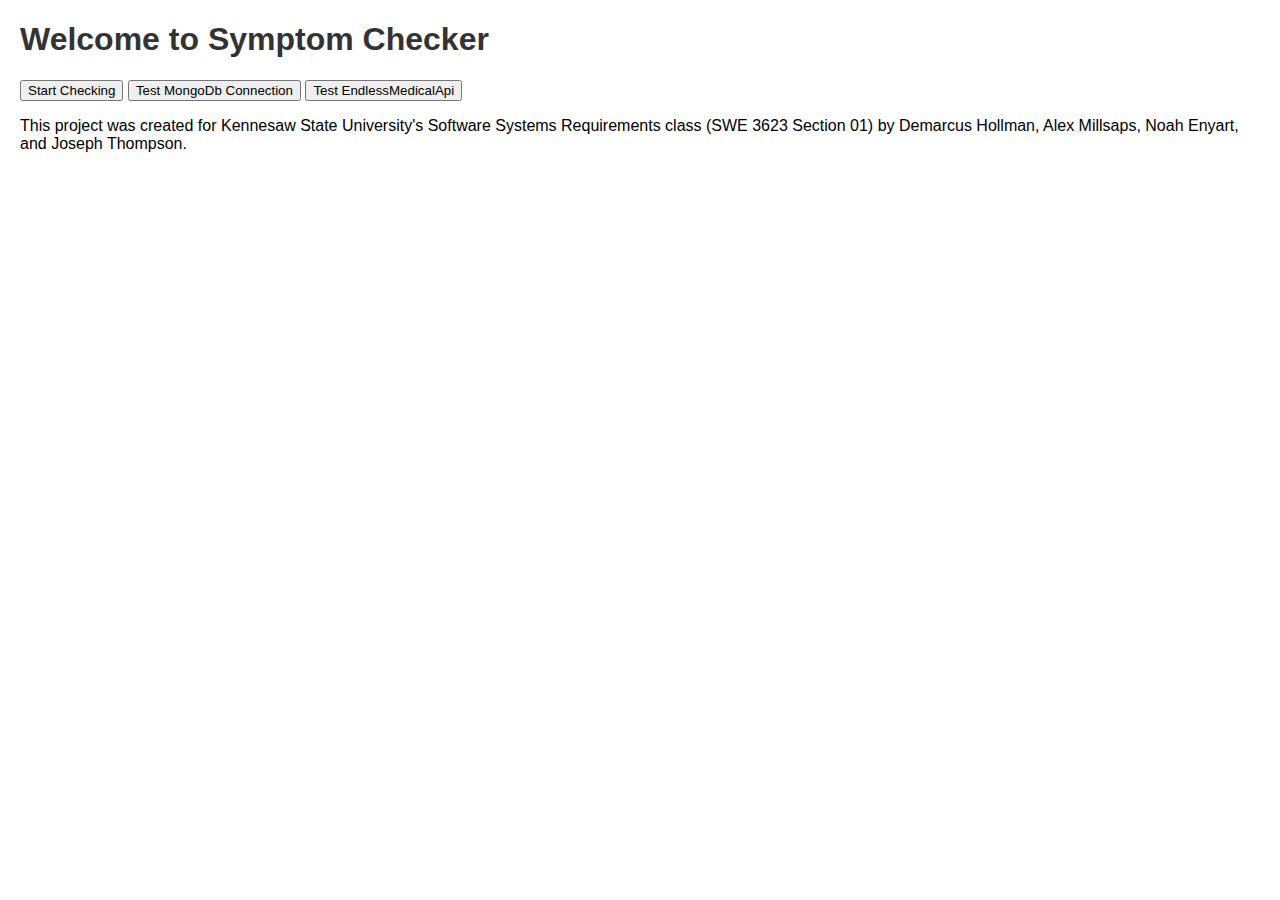
<file: index.html>
<!DOCTYPE html>
<html lang="en">
<head>
    <meta charset="UTF-8">
    <title>Symptom Checker</title>
    <link rel="stylesheet" href="style.css">
    <script src="script.js"></script>
</head>
<body>
    <h1>Welcome to Symptom Checker</h1>
    <button id="startButton">Start Checking</button>

    <button id="testMongoButton">Test MongoDb Connection</button>
    <button id="testEndlessMedicalButton">Test EndlessMedicalApi</button>

    <div id="aboutProject">
        <p>
            This project was created for Kennesaw State University's Software Systems Requirements class (SWE 3623 Section 01) by Demarcus Hollman, Alex Millsaps, Noah Enyart, and Joseph Thompson.
        </p>
    </div>
</body>
</html>
</file>
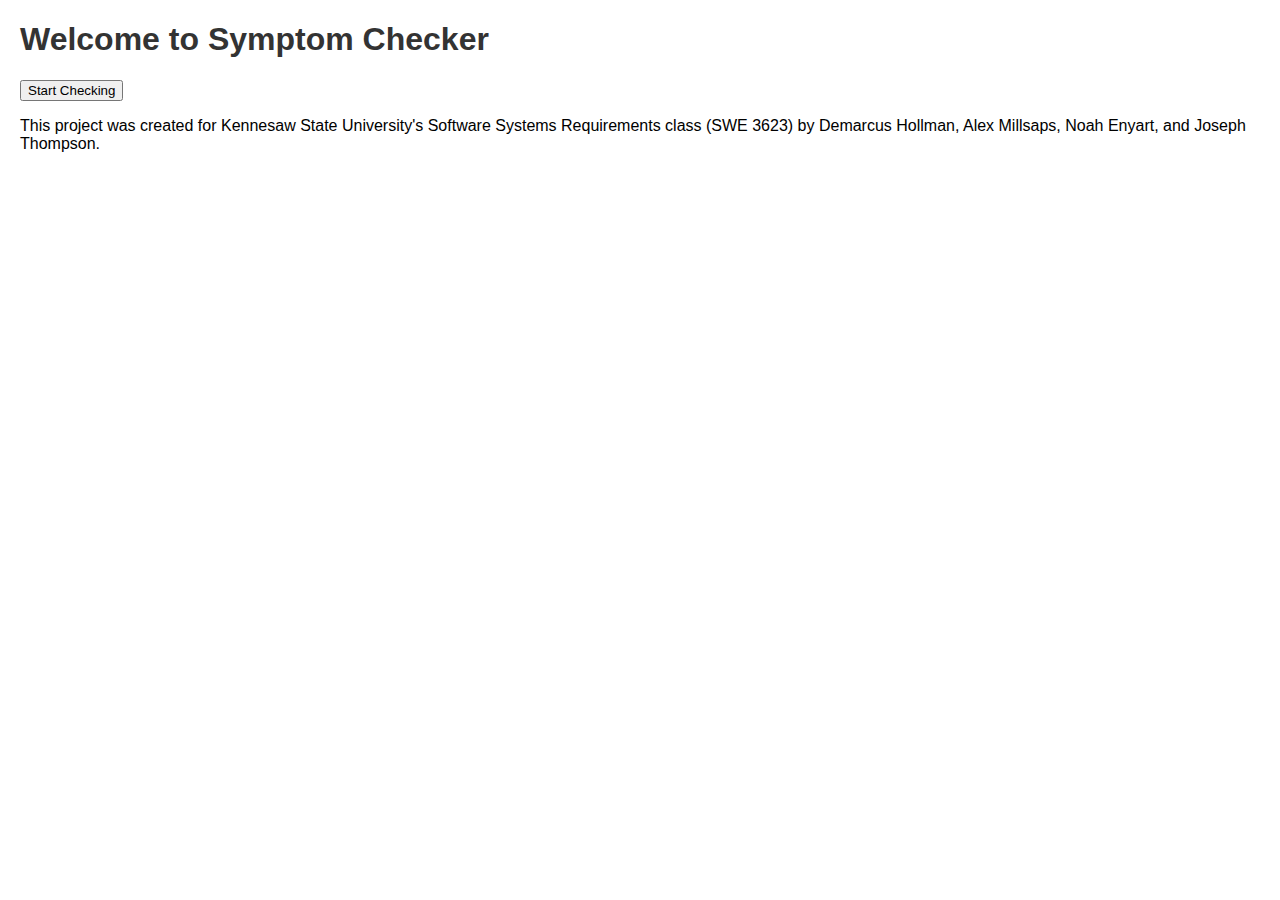
<file: src/index.html>
<!DOCTYPE html>
<html lang="en">
<head>
    <meta charset="UTF-8">
    <title>Symptom Checker</title>
    <link rel="stylesheet" href="style.css">
    <script src="script.js"></script>
</head>
<body>
    <h1>Welcome to Symptom Checker</h1>
    <button id="startButton">Start Checking</button>

    <div id="aboutProject">
        <p>
            This project was created for Kennesaw State University's Software Systems Requirements class (SWE 3623) by Demarcus Hollman, Alex Millsaps, Noah Enyart, and Joseph Thompson.
        </p>
    </div>
</body>
</html>
</file>
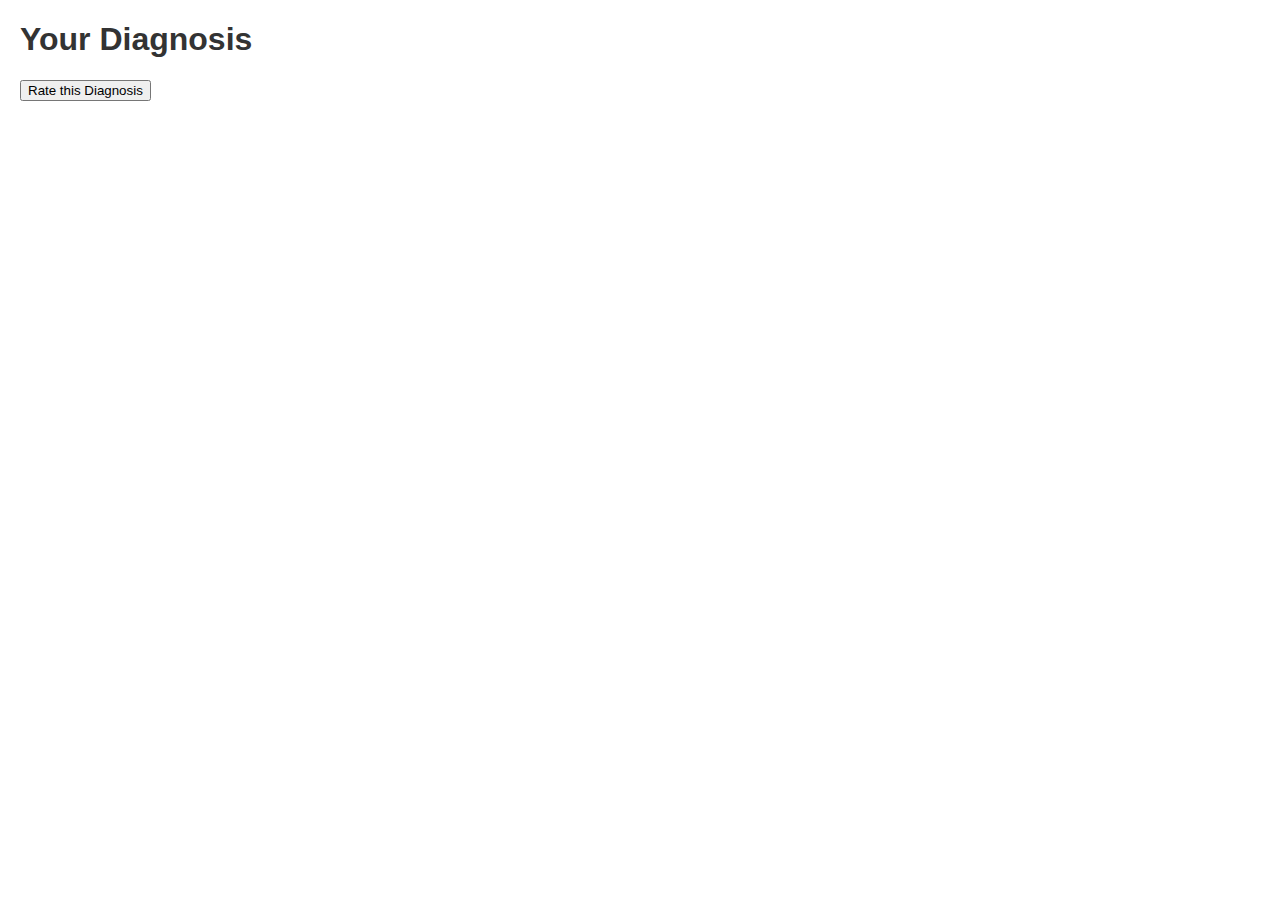
<file: diagnosis.html>
<!DOCTYPE html>
<html lang="en">
<head>
    <meta charset="UTF-8">
    <title>Symptom Checker - Diagnosis</title>
    <link rel="stylesheet" href="style.css">
</head>
<body>
    <h1>Your Diagnosis</h1>
    <div id="diagnosisResult"></div>
    <button type="button" id="rateButton">Rate this Diagnosis</button>
    <script src="script.js"></script>
</body>
</html>
</file>
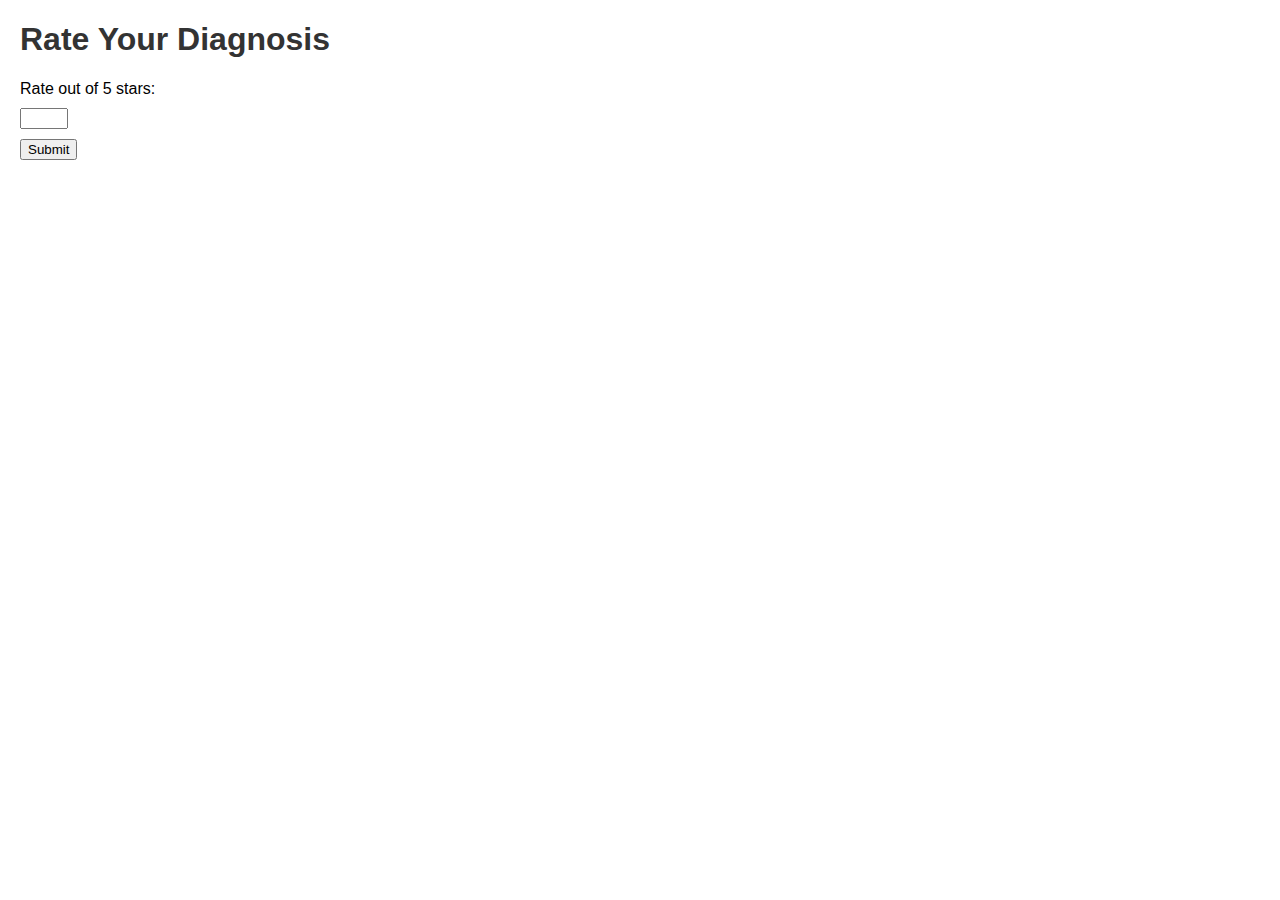
<file: rating.html>
<!DOCTYPE html>
<html lang="en">
<head>
    <meta charset="UTF-8">
    <title>Symptom Checker - Rating</title>
    <link rel="stylesheet" href="style.css">
</head>
<body>
    <h1>Rate Your Diagnosis</h1>
    <form id="ratingForm">
        <label for="stars">Rate out of 5 stars:</label>
        <input type="number" id="stars" name="stars" min="1" max="5" required>
        <button type="button" id="submitRating">Submit</button>
    </form>
    <script src="script.js"></script>
</body>
</html>
</file>
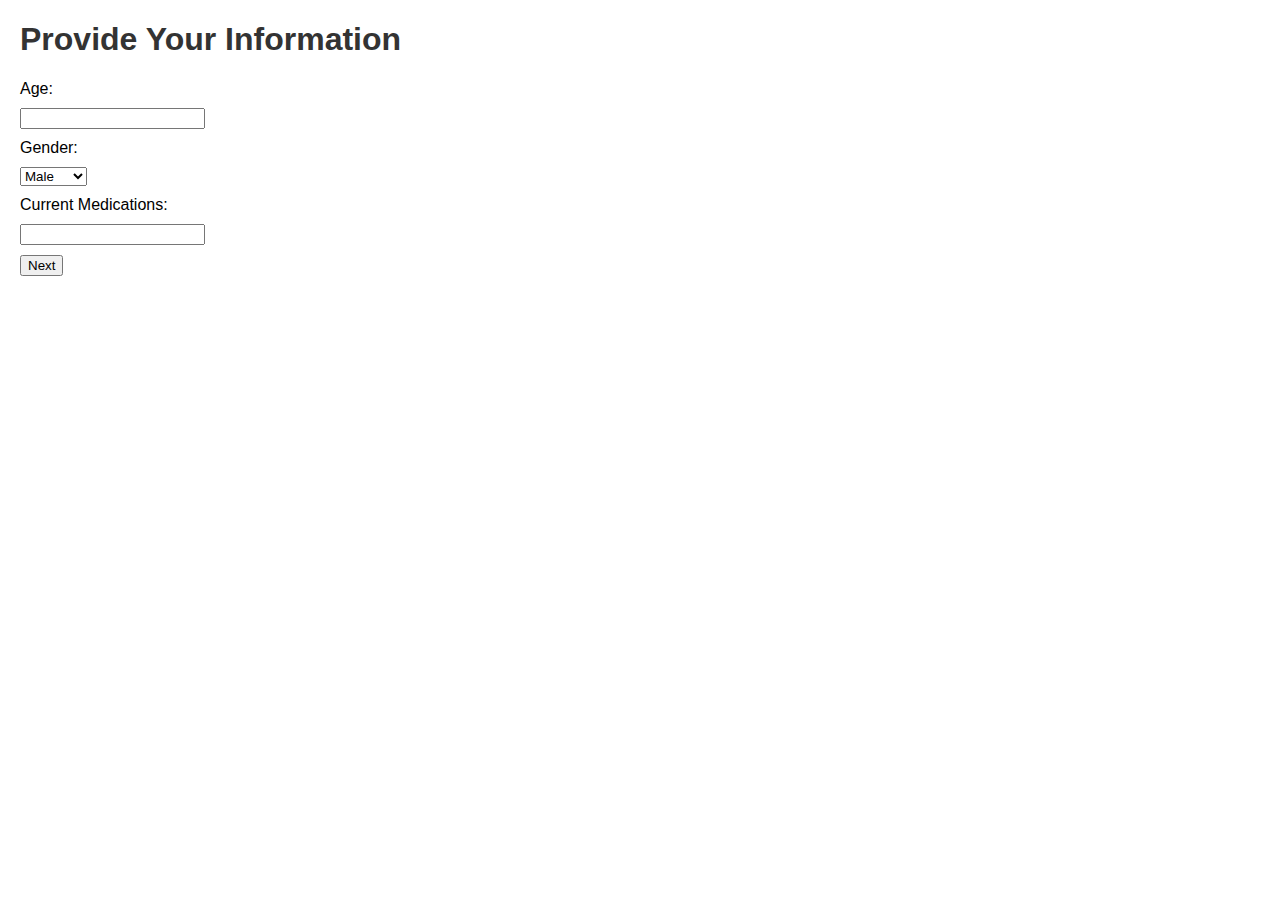
<file: symptom_checker.html>
<!DOCTYPE html>
<html lang="en">
<head>
    <meta charset="UTF-8">
    <title>Symptom Checker - Information</title>
    <link rel="stylesheet" href="style.css">
</head>
<body>
    <h1>Provide Your Information</h1>
    <form id="infoForm">
        <label for="age">Age:</label>
        <input type="number" id="age" name="age" required>
        
        <label for="gender">Gender:</label>
        <select id="gender" name="gender" required>
            <option value="male">Male</option>
            <option value="female">Female</option>
            <option value="other">Other</option>
        </select>

        <label for="medications">Current Medications:</label>
        <input type="text" id="medications" name="medications">
        
        <button type="button" id="nextButton">Next</button>
    </form>
    <script src="script.js"></script>
</body>
</html>
</file>
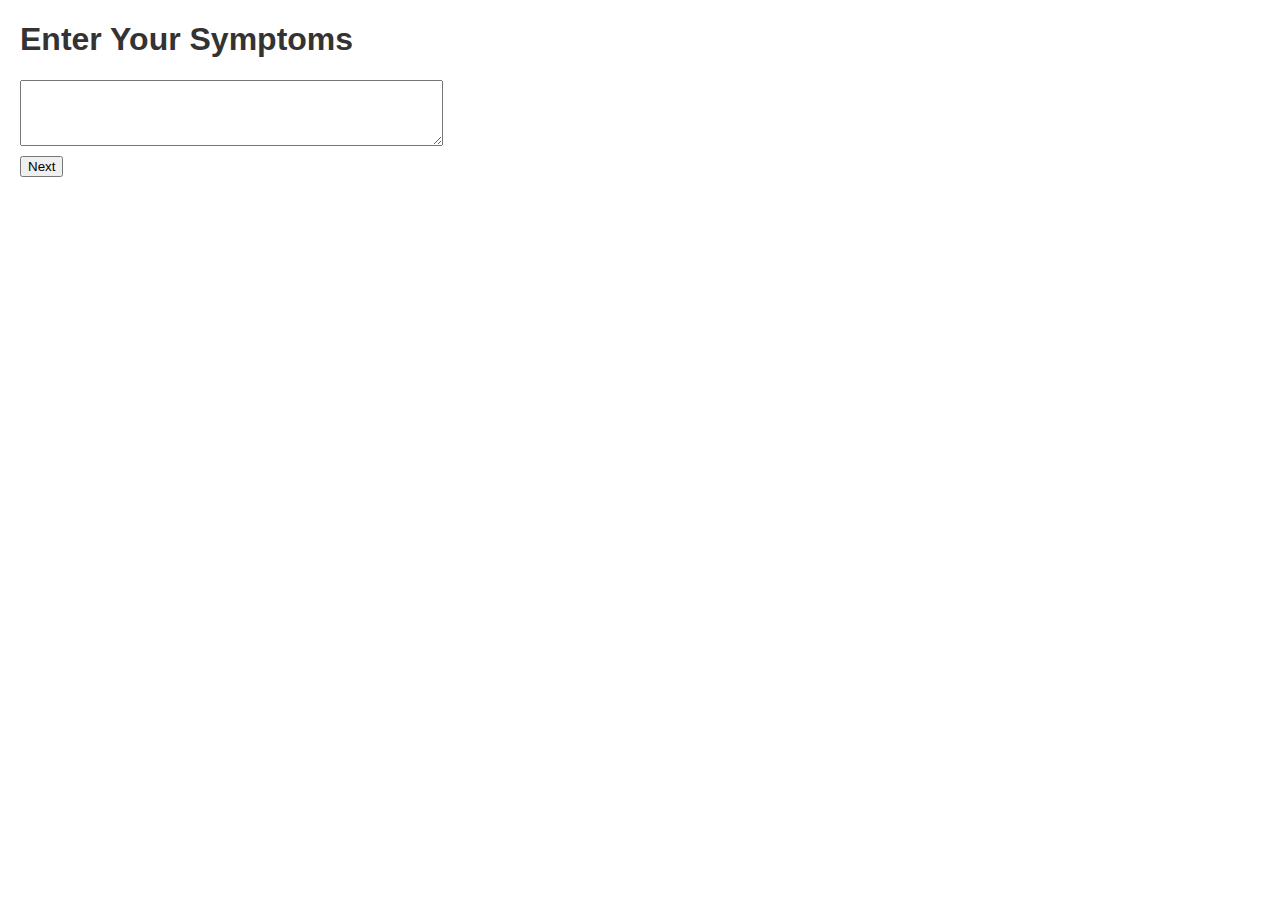
<file: symptoms.html>
<!DOCTYPE html>
<html lang="en">
<head>
    <meta charset="UTF-8">
    <title>Symptom Checker - Symptoms</title>
    <link rel="stylesheet" href="style.css">
    <script src="script.js"></script>
</head>
<body>
    <h1>Enter Your Symptoms</h1>
    <form id="symptomsForm">
        <textarea id="symptoms" name="symptoms" rows="4" cols="50" required></textarea>
        <button type="button" id="diagnosisButton">Next</button>
    </form>
</body>
</html>
</file>
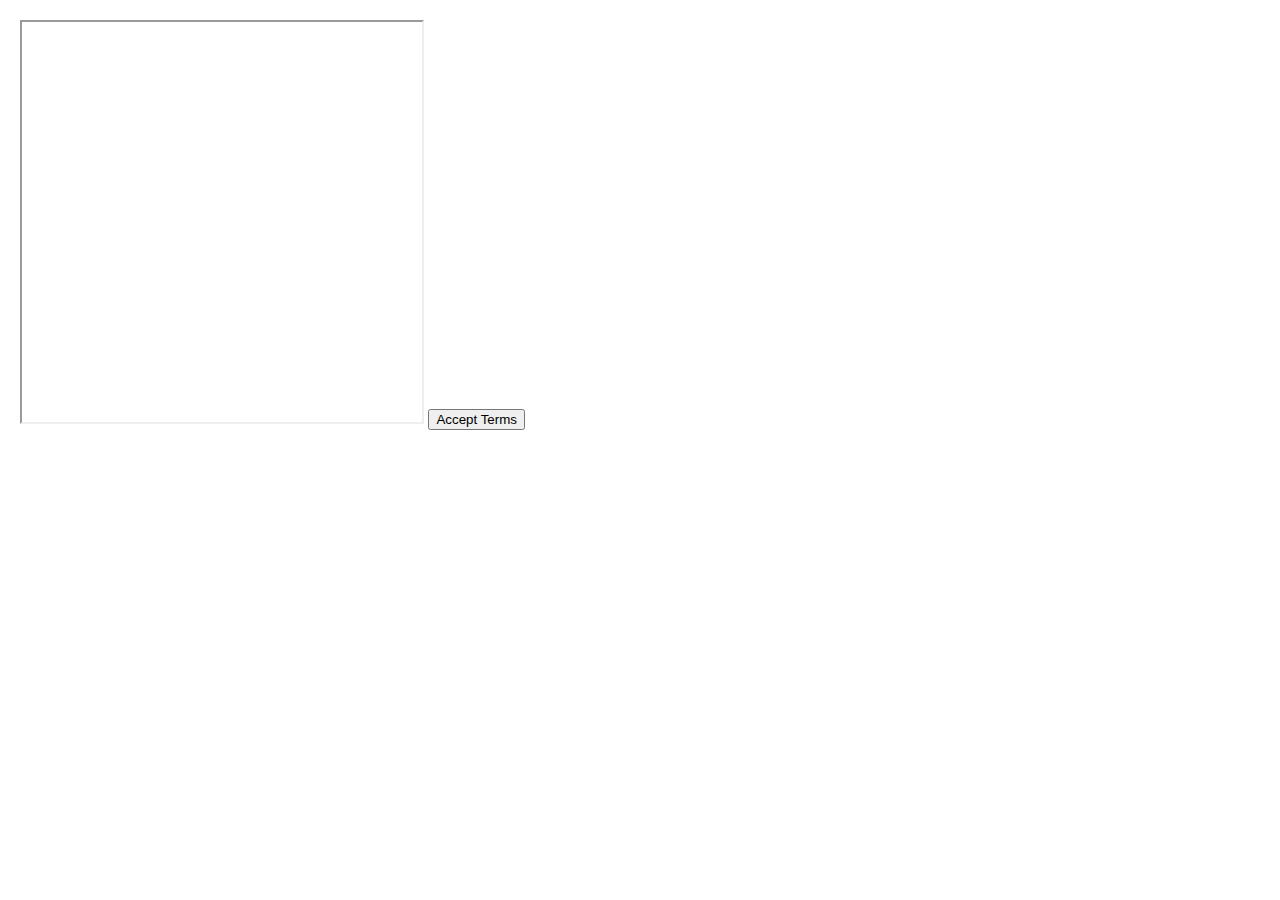
<file: terms.html>
<!DOCTYPE html>
<html lang="en">
<head>
    <meta charset="UTF-8">
    <meta name="viewport" content="width=device-width, initial-scale=1.0">
    <link rel="stylesheet" href="style.css">
    <script src="script.js"></script>
    <title>Terms</title>
</head>
<body>
    <iframe src="https://endlessmedical.com/termsofuse/" width="400" height="400"></iframe>
    <button type="button" id="acceptTermsButton">Accept Terms</button>
</body>
</html>
</file>
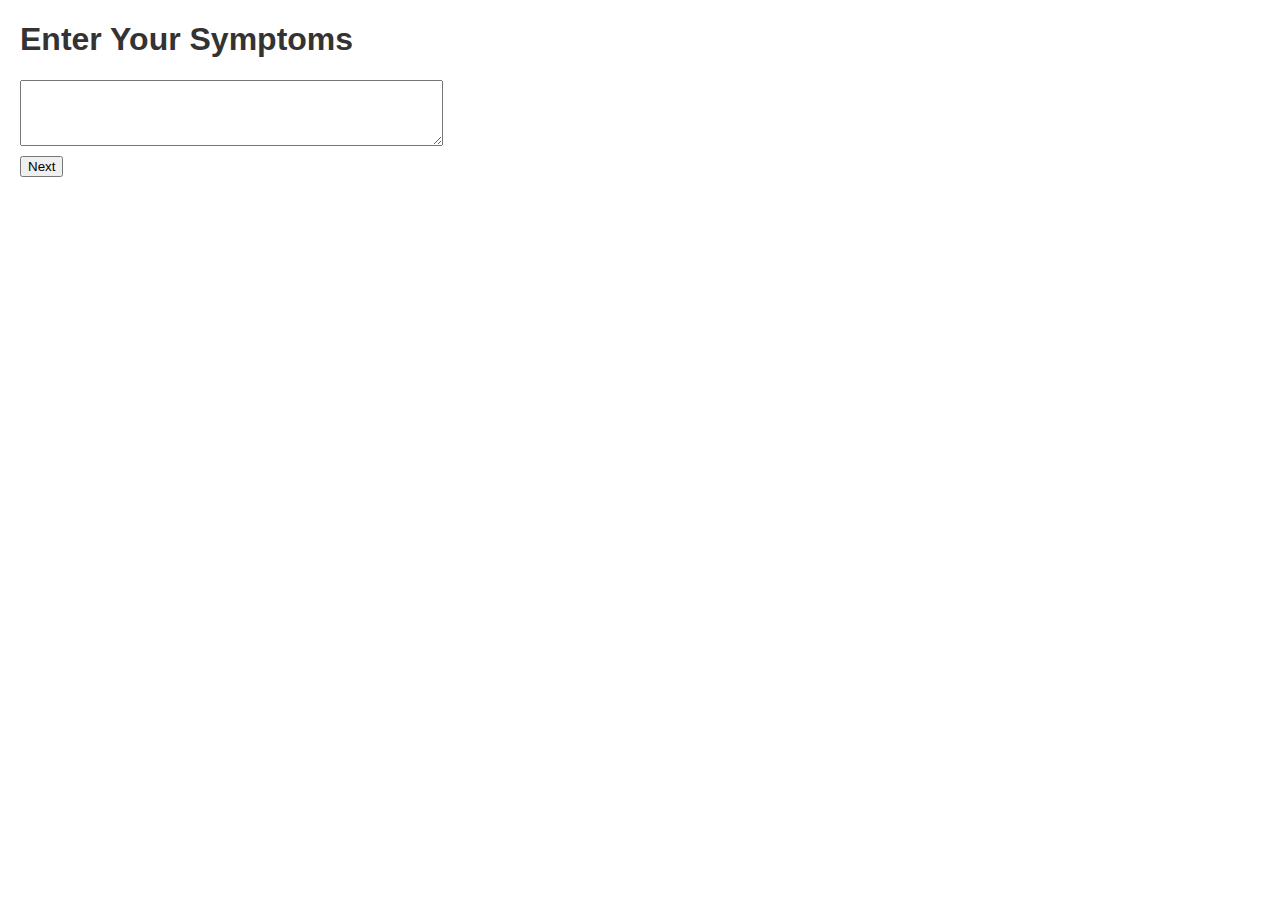
<file: src/symptoms.html>
<!DOCTYPE html>
<html lang="en">
<head>
    <meta charset="UTF-8">
    <title>Symptom Checker - Symptoms</title>
    <link rel="stylesheet" href="style.css">
</head>
<body>
    <h1>Enter Your Symptoms</h1>
    <form id="symptomsForm">
        <textarea id="symptoms" name="symptoms" rows="4" cols="50" required></textarea>
        <button type="button" id="diagnosisButton">Next</button>
    </form>
    <script src="script.js"></script>
</body>
</html>
</file>
<file: style.css>
body {
    font-family: Arial, sans-serif;
    margin: 20px;
}

h1 {
    color: #333;
}

label, input, select, textarea {
    display: block;
    margin-bottom: 10px;
}
</file>
<file: src/style.css>
body {
    font-family: Arial, sans-serif;
    margin: 20px;
}

h1 {
    color: #333;
}

label, input, select, textarea {
    display: block;
    margin-bottom: 10px;
}
</file>
